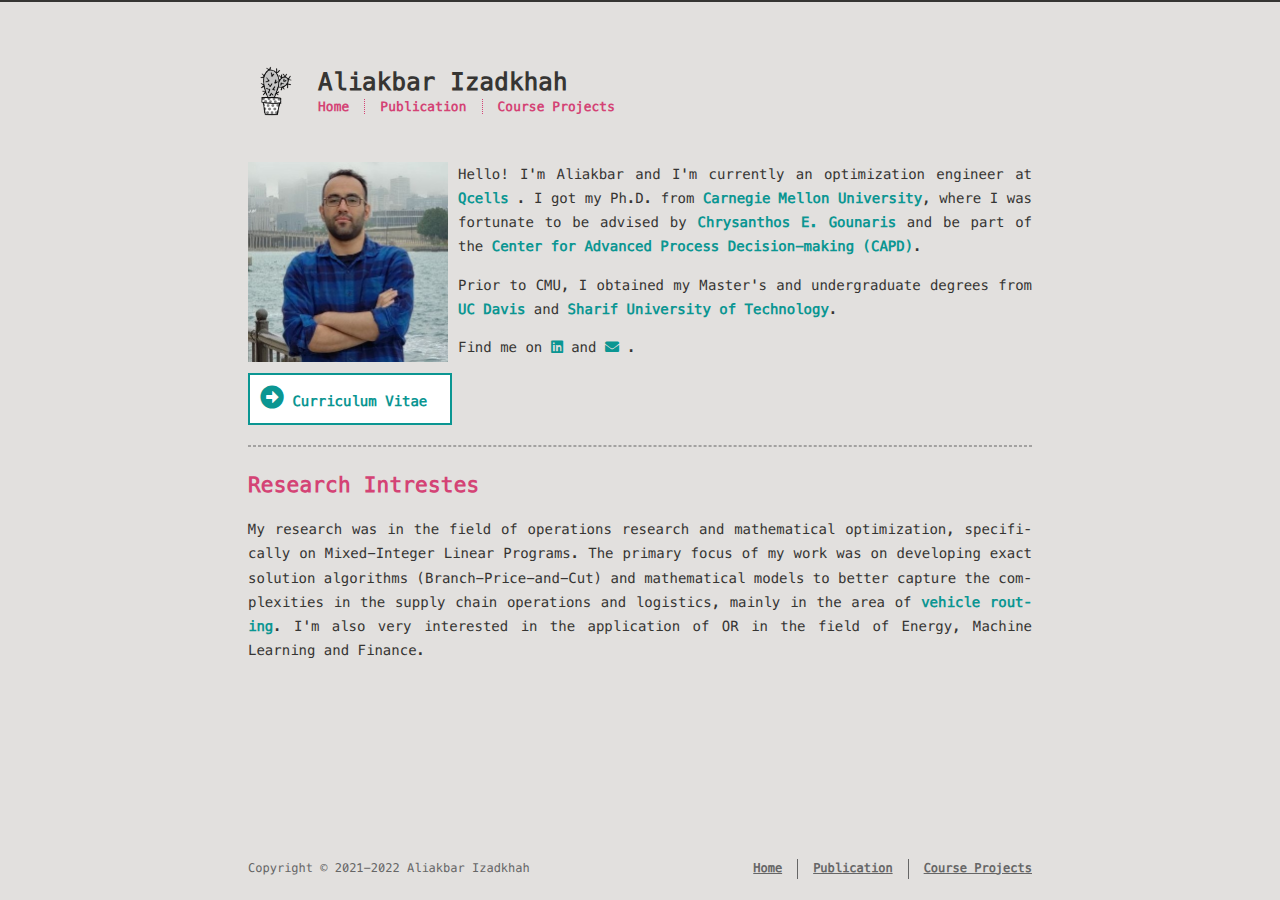
<file: index.html>
<!DOCTYPE html>
<html lang=en>
<head>
    <!-- so meta -->
    <meta charset="utf-8">
    <meta http-equiv="X-UA-Compatible" content="IE=edge">
    <meta name="HandheldFriendly" content="True">
    <meta name="viewport" content="width=device-width, initial-scale=1, maximum-scale=5" />
    <meta property="og:type" content="website">
<meta property="og:title" content="Aliakbar Izadkhah">
<meta property="og:url" content="http://example.com/index.html">
<meta property="og:site_name" content="Aliakbar Izadkhah">
<meta property="og:locale" content="en_US">
<meta property="article:author" content="Aliakbar Izadkhah">
<meta name="twitter:card" content="summary">
    
    
      
        
          <link rel="shortcut icon" href="/images/favicon.ico">
        
      
      
        
          <link rel="icon" type="image/png" href="/images/favicon-192x192.png" sizes="192x192">
        
      
      
        
          <link rel="apple-touch-icon" sizes="180x180" href="/images/apple-touch-icon.png">
        
      
    
    <!-- title -->
    <title>Aliakbar Izadkhah</title>
    <!-- styles -->
    
<link rel="stylesheet" href="/css/style.css">

    <!-- persian styles -->
    
    <!-- rss -->
    
    
	<!-- mathjax -->
	
<meta name="generator" content="Hexo 6.0.0"></head>

<body class="max-width mx-auto px3 ltr">
    
    <div class="content index py4">
        
          <header id="header">
  <a href="/">
  
    
      <div id="logo" style="background-image: url(/images/logo.png);"></div>
    
  
    <div id="title">
      <h1>Aliakbar Izadkhah</h1>
    </div>
  </a>
  <div id="nav">
    <ul>
      <li class="icon">
        <a href="#" aria-label="Menu"><i class="fas fa-bars fa-2x"></i></a>
      </li>
      <!--
     --><li><a href="/">Home</a></li><!--
   --><!--
     --><li><a href="/publication/">Publication</a></li><!--
   --><!--
     --><li><a href="/cproj/">Course Projects</a></li><!--
   -->
    </ul>
  </div>
</header>

        
        <section id="about">
  <p>
    <img src="/images/chubby.jpg" width="200" height="200" style="float: left; margin-right: 10px;">
    Hello! I'm Aliakbar and I'm currently an optimization engineer at <a target="_blank" rel="noopener" href="https://us.qcells.com/">Qcells</a> . I got my Ph.D. from
    <a target="_blank" rel="noopener" href="http://www.cmu.edu"> Carnegie Mellon University</a>, where I was 
    fortunate to be advised by <a target="_blank" rel="noopener" href="https://www.cheme.engineering.cmu.edu/directory/bios/gounaris-chrysanthos.html">Chrysanthos E. Gounaris</a>
    and be part of the <a target="_blank" rel="noopener" href="http://capd.cheme.cmu.edu/">Center for Advanced Process Decision-making (CAPD)</a>.
    </p>
    <p>
      Prior to CMU, I obtained my Master's and undergraduate degrees from
      <a target="_blank" rel="noopener" href="https://www.ucdavis.edu/"> UC Davis</a>
      and <a target="_blank" rel="noopener" href="https://en.sharif.edu/"> Sharif University of Technology</a>.
  </p>
  
  
    <p>
      Find me on
      
      
      
        
          <a class="icon" target="_blank" rel="noopener" href="https://www.linkedin.com/in/aliakbar-izadkhah" aria-label="linkedin">
            <i class="fab fa-linkedin"></i><!--
      ---></a><!--
    ---><!--
    ---> and 
        
      
        
          <a class="icon" target="_blank" rel="noopener" href="mailto:izad@cmu.edu" aria-label="mail">
            <i class="fas fa-envelope"></i><!--
      ---></a>
        <!--
    --->.
        
      
      <!--<a target="_blank" rel="noopener" href="https://scholar.google.com/"><i class="fa fa-graduation-cap" aria-hidden="true"></i>
        Google
        Scholar</a> -->
    </p>
  
  <div style="background: White; 
            padding: 10px; 
            border: 2px solid  #0b9692 ; 
            margin: 10px;
            margin-right: 580px;
            margin-left: 0px;">
    <a href="/izad_short_CV.pdf" class="waves-effect waves-light btn-large"><i class="fas fa-arrow-alt-circle-right" style="font-size:24px;color: #0b9692 "></i> Curriculum Vitae</a>
  </div>
  
<hr class="hr-small">
</section>

<section id="writing">
  <span class="h1">Research Intrestes</span>
  
  <div class="card-body">
    <p> 
      My research was in the field of operations research and mathematical optimization, specifically on Mixed-Integer Linear Programs. 
      The primary focus of my work was on developing exact solution algorithms (Branch-Price-and-Cut) and mathematical models to better capture the complexities in the supply chain 
      operations and logistics, mainly in the area of  <a target="_blank" rel="noopener" href="https://en.wikipedia.org/wiki/Vehicle_routing_problem">vehicle routing</a>.
      I'm also very interested in the application of OR in the field of Energy, Machine Learning and Finance. 
    </p>
  </div>
  
</section>

        
        <footer id="footer">
  <div class="footer-left">
    Copyright &copy;
    
    
    2021-2022
    Aliakbar Izadkhah
  </div>
  <div class="footer-right">
    <nav>
      <ul>
        <!--
       --><li><a href="/">Home</a></li><!--
     --><!--
       --><li><a href="/publication/">Publication</a></li><!--
     --><!--
       --><li><a href="/cproj/">Course Projects</a></li><!--
     -->
      </ul>
    </nav>
  </div>
</footer>

    </div>
    <!-- styles -->



  <link rel="preload" as="style" href="https://cdnjs.cloudflare.com/ajax/libs/font-awesome/5.15.2/css/all.min.css" crossorigin="anonymous" onload="this.onload=null;this.rel='stylesheet'"/>


    <!-- jquery -->
 
  <script src="https://cdnjs.cloudflare.com/ajax/libs/jquery/3.6.0/jquery.min.js" crossorigin="anonymous"></script> 




<!-- clipboard -->


<script src="/js/main.js"></script>

<!-- search -->

<!-- Google Analytics -->

<!-- Baidu Analytics -->

<!-- Cloudflare Analytics -->

<!-- Umami Analytics -->

<!-- Disqus Comments -->

<!-- utterances Comments -->

</body>
</html>
</file>
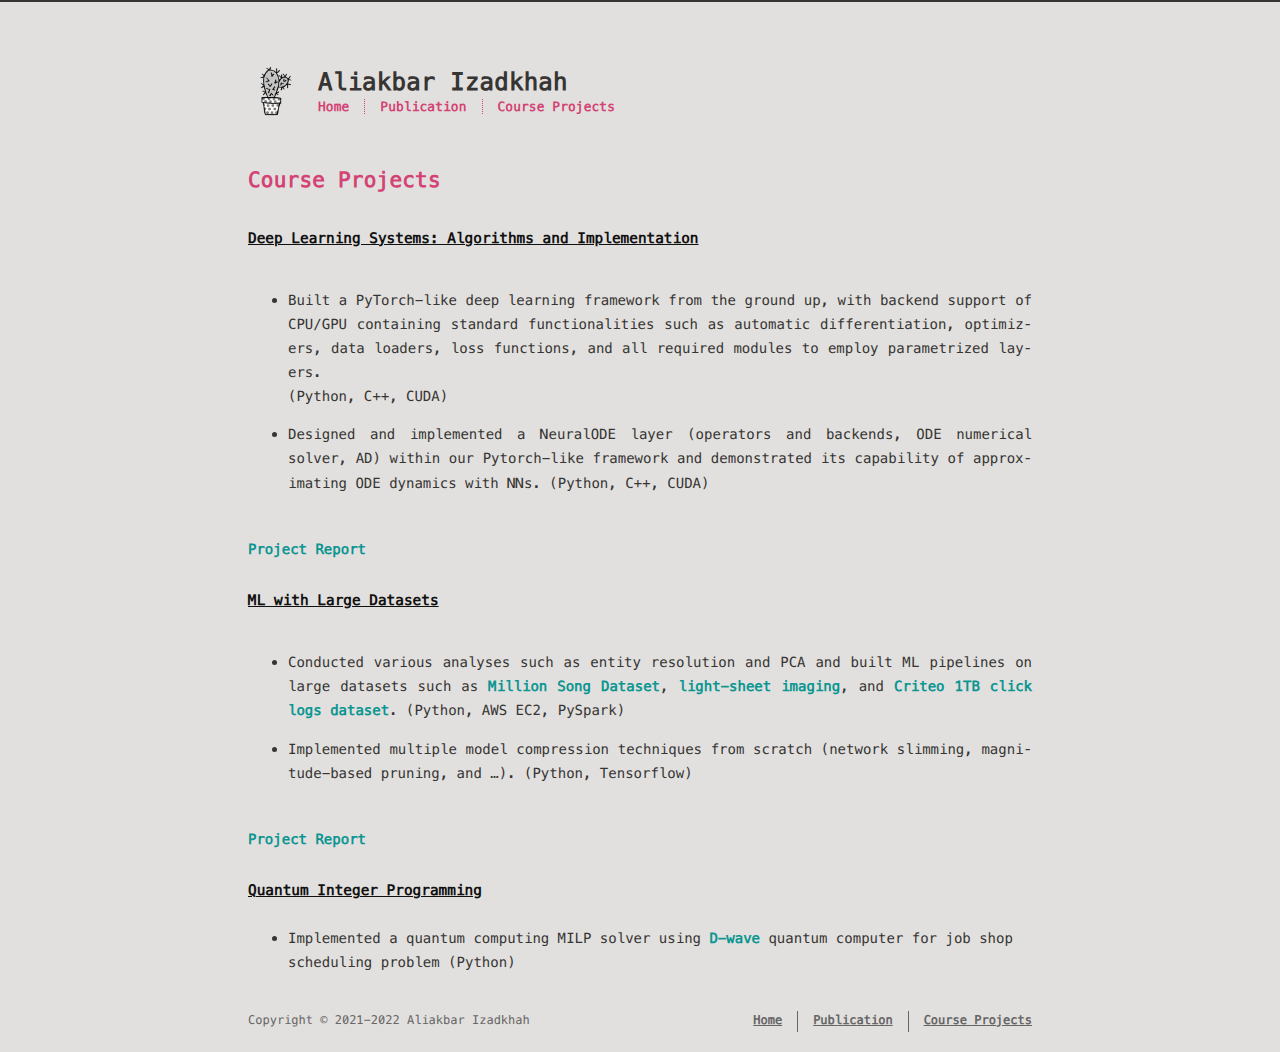
<file: cproj/index.html>
<!DOCTYPE html>
<html lang=en>
<head>
    <!-- so meta -->
    <meta charset="utf-8">
    <meta http-equiv="X-UA-Compatible" content="IE=edge">
    <meta name="HandheldFriendly" content="True">
    <meta name="viewport" content="width=device-width, initial-scale=1, maximum-scale=5" />
    <meta name="description" content="Course ProjectsDeep Learning Systems: Algorithms and Implementation Built a PyTorch-like deep learning framework from the ground up, with backend support of CPU&#x2F;GPU containing standard functionalities">
<meta property="og:type" content="website">
<meta property="og:title" content="cproj">
<meta property="og:url" content="http://example.com/cproj/index.html">
<meta property="og:site_name" content="Aliakbar Izadkhah">
<meta property="og:description" content="Course ProjectsDeep Learning Systems: Algorithms and Implementation Built a PyTorch-like deep learning framework from the ground up, with backend support of CPU&#x2F;GPU containing standard functionalities">
<meta property="og:locale" content="en_US">
<meta property="article:published_time" content="2022-01-07T00:14:41.000Z">
<meta property="article:modified_time" content="2022-01-09T06:59:30.195Z">
<meta property="article:author" content="Aliakbar Izadkhah">
<meta name="twitter:card" content="summary">
    
    
      
        
          <link rel="shortcut icon" href="/images/favicon.ico">
        
      
      
        
          <link rel="icon" type="image/png" href="/images/favicon-192x192.png" sizes="192x192">
        
      
      
        
          <link rel="apple-touch-icon" sizes="180x180" href="/images/apple-touch-icon.png">
        
      
    
    <!-- title -->
    <title>cproj</title>
    <!-- styles -->
    
<link rel="stylesheet" href="/css/style.css">

    <!-- persian styles -->
    
    <!-- rss -->
    
    
	<!-- mathjax -->
	
<meta name="generator" content="Hexo 6.0.0"></head>

<body class="max-width mx-auto px3 ltr">
    
    <div class="content index py4">
        
          <header id="header">
  <a href="/">
  
    
      <div id="logo" style="background-image: url(/images/logo.png);"></div>
    
  
    <div id="title">
      <h1>Aliakbar Izadkhah</h1>
    </div>
  </a>
  <div id="nav">
    <ul>
      <li class="icon">
        <a href="#" aria-label="Menu"><i class="fas fa-bars fa-2x"></i></a>
      </li>
      <!--
     --><li><a href="/">Home</a></li><!--
   --><!--
     --><li><a href="/publication/">Publication</a></li><!--
   --><!--
     --><li><a href="/cproj/">Course Projects</a></li><!--
   -->
    </ul>
  </div>
</header>

        
        <article class="post" itemscope itemtype="http://schema.org/BlogPosting">
  

  <div class="content" itemprop="articleBody">
      
          <h1 id="Course-Projects"><a href="#Course-Projects" class="headerlink" title="Course Projects"></a>Course Projects</h1><h3 id="Deep-Learning-Systems-Algorithms-and-Implementation"><a href="#Deep-Learning-Systems-Algorithms-and-Implementation" class="headerlink" title="Deep Learning Systems: Algorithms and Implementation"></a><a target="_blank" rel="noopener" href="https://dlsyscourse.org/">Deep Learning Systems: Algorithms and Implementation</a></h3><ul>
<li><p>Built a PyTorch-like deep learning framework from the ground up, with backend support of CPU/GPU containing standard functionalities such as automatic differentiation, optimizers, data loaders, loss functions, and all required modules to employ parametrized layers.<br>(Python,  C++,  CUDA)</p>
</li>
<li><p>Designed and implemented a NeuralODE layer (operators and backends, ODE numerical solver, AD) within our Pytorch-like framework and demonstrated its capability of approximating ODE dynamics with NNs. (Python,  C++,  CUDA)</p>
</li>
</ul>
<p><a target="_blank" rel="noopener" href="https://drive.google.com/file/d/16PJG9tf16n8nuTb2RXJWs72u8syKMMzL/view">Project Report</a> </p>
<h3 id="ML-with-Large-Datasets"><a href="#ML-with-Large-Datasets" class="headerlink" title="ML with Large Datasets"></a><a target="_blank" rel="noopener" href="https://10605.github.io/">ML with Large Datasets</a></h3><ul>
<li><p>Conducted various analyses such as entity resolution and PCA and built ML pipelines on large datasets such as <a target="_blank" rel="noopener" href="http://millionsongdataset.com/">Million Song Dataset</a>, <a target="_blank" rel="noopener" href="https://ahrenslab.org/data.html#top">light-sheet imaging</a>, and <a target="_blank" rel="noopener" href="https://ailab.criteo.com/download-criteo-1tb-click-logs-dataset/">Criteo 1TB click logs dataset</a>. (Python, AWS EC2, PySpark)</p>
</li>
<li><p>Implemented multiple model compression techniques from scratch (network slimming, magnitude-based pruning, and …). (Python, Tensorflow)</p>
</li>
</ul>
<p><a href="10605_ProjectReport.pdf">Project Report</a> </p>
<h3 id="Quantum-Integer-Programming"><a href="#Quantum-Integer-Programming" class="headerlink" title="Quantum Integer Programming"></a><a target="_blank" rel="noopener" href="https://bernalde.github.io/QuIP/">Quantum Integer Programming</a></h3><ul>
<li>Implemented a quantum computing MILP solver using <a target="_blank" rel="noopener" href="https://www.dwavesys.com/">D-wave</a> quantum computer for job shop scheduling problem (Python) </li>
</ul>

        
  </div>
</article>

        
        <footer id="footer">
  <div class="footer-left">
    Copyright &copy;
    
    
    2021-2022
    Aliakbar Izadkhah
  </div>
  <div class="footer-right">
    <nav>
      <ul>
        <!--
       --><li><a href="/">Home</a></li><!--
     --><!--
       --><li><a href="/publication/">Publication</a></li><!--
     --><!--
       --><li><a href="/cproj/">Course Projects</a></li><!--
     -->
      </ul>
    </nav>
  </div>
</footer>

    </div>
    <!-- styles -->



  <link rel="preload" as="style" href="https://cdnjs.cloudflare.com/ajax/libs/font-awesome/5.15.2/css/all.min.css" crossorigin="anonymous" onload="this.onload=null;this.rel='stylesheet'"/>


    <!-- jquery -->
 
  <script src="https://cdnjs.cloudflare.com/ajax/libs/jquery/3.6.0/jquery.min.js" crossorigin="anonymous"></script> 




<!-- clipboard -->


<script src="/js/main.js"></script>

<!-- search -->

<!-- Google Analytics -->

<!-- Baidu Analytics -->

<!-- Cloudflare Analytics -->

<!-- Umami Analytics -->

<!-- Disqus Comments -->

<!-- utterances Comments -->

</body>
</html>
</file>
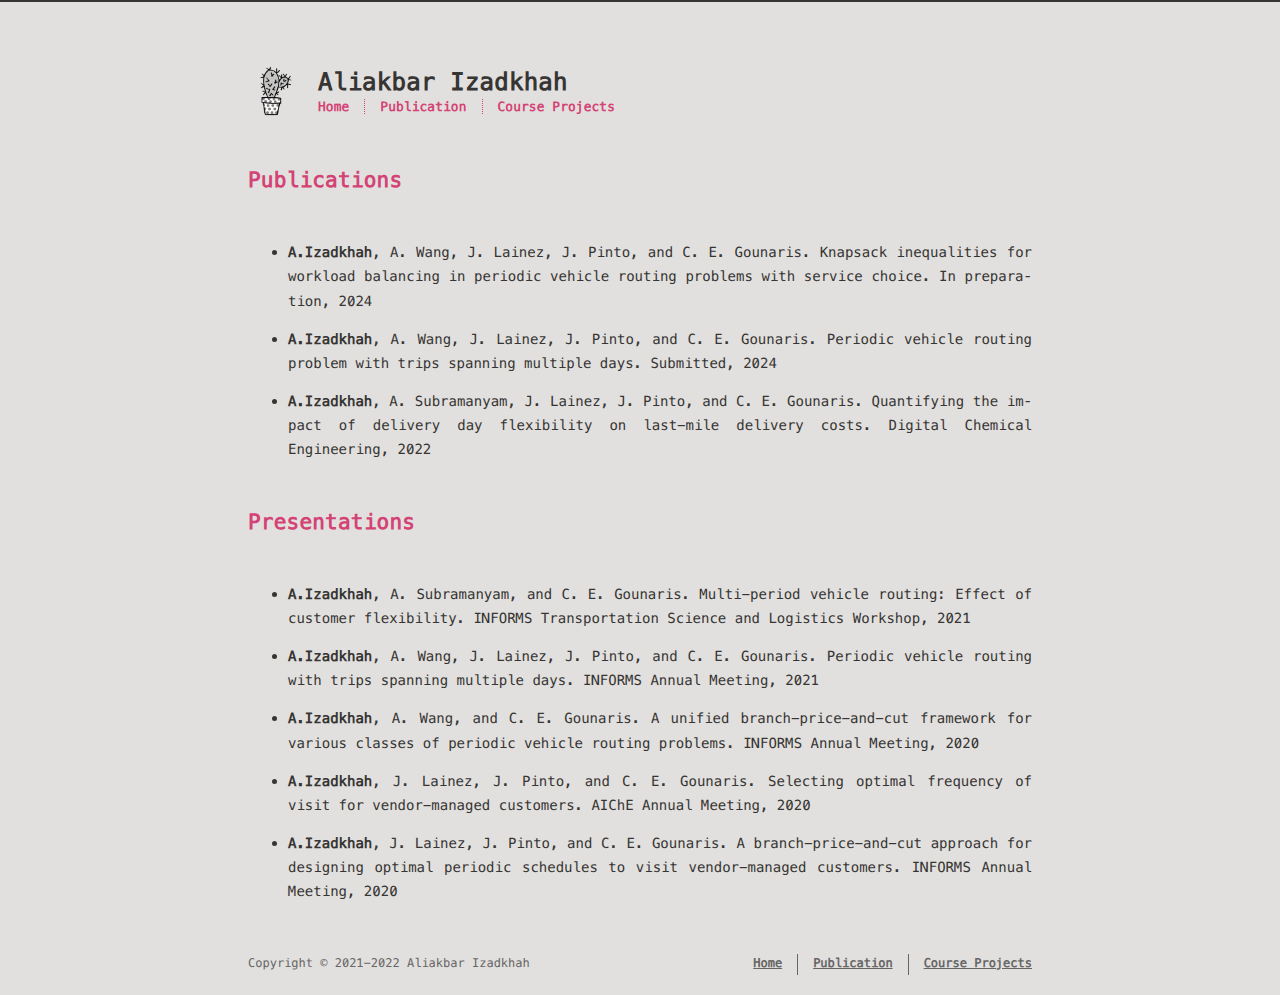
<file: publication/index.html>
<!DOCTYPE html>
<html lang=en>
<head>
    <!-- so meta -->
    <meta charset="utf-8">
    <meta http-equiv="X-UA-Compatible" content="IE=edge">
    <meta name="HandheldFriendly" content="True">
    <meta name="viewport" content="width=device-width, initial-scale=1, maximum-scale=5" />
    <meta name="description" content="Publications A.Izadkhah, A. Wang, J. Lainez, J. Pinto, and C. E. Gounaris.  Periodic vehicle routing problemwith trips spanning multiple days. Working paper, 2022  A.Izadkhah, A. Subramanyam, J. Laine">
<meta property="og:type" content="website">
<meta property="og:title" content="publication">
<meta property="og:url" content="http://example.com/publication/index.html">
<meta property="og:site_name" content="Aliakbar Izadkhah">
<meta property="og:description" content="Publications A.Izadkhah, A. Wang, J. Lainez, J. Pinto, and C. E. Gounaris.  Periodic vehicle routing problemwith trips spanning multiple days. Working paper, 2022  A.Izadkhah, A. Subramanyam, J. Laine">
<meta property="og:locale" content="en_US">
<meta property="article:published_time" content="2022-01-02T04:04:16.000Z">
<meta property="article:modified_time" content="2022-01-09T06:57:57.966Z">
<meta property="article:author" content="Aliakbar Izadkhah">
<meta name="twitter:card" content="summary">
    
    
      
        
          <link rel="shortcut icon" href="/images/favicon.ico">
        
      
      
        
          <link rel="icon" type="image/png" href="/images/favicon-192x192.png" sizes="192x192">
        
      
      
        
          <link rel="apple-touch-icon" sizes="180x180" href="/images/apple-touch-icon.png">
        
      
    
    <!-- title -->
    <title>publication</title>
    <!-- styles -->
    
<link rel="stylesheet" href="/css/style.css">

    <!-- persian styles -->
    
    <!-- rss -->
    
    
	<!-- mathjax -->
	
<meta name="generator" content="Hexo 6.0.0"></head>

<body class="max-width mx-auto px3 ltr">
    
    <div class="content index py4">
        
          <header id="header">
  <a href="/">
  
    
      <div id="logo" style="background-image: url(/images/logo.png);"></div>
    
  
    <div id="title">
      <h1>Aliakbar Izadkhah</h1>
    </div>
  </a>
  <div id="nav">
    <ul>
      <li class="icon">
        <a href="#" aria-label="Menu"><i class="fas fa-bars fa-2x"></i></a>
      </li>
      <!--
     --><li><a href="/">Home</a></li><!--
   --><!--
     --><li><a href="/publication/">Publication</a></li><!--
   --><!--
     --><li><a href="/cproj/">Course Projects</a></li><!--
   -->
    </ul>
  </div>
</header>

        
        <article class="post" itemscope itemtype="http://schema.org/BlogPosting">
  

  <div class="content" itemprop="articleBody">
      
          <h1 id="Publications"><a href="#Publications" class="headerlink" title="Publications"></a>Publications</h1><ul>
<li><p><strong>A.Izadkhah</strong>, A. Wang, J. Lainez, J. Pinto, and C. E. Gounaris.  Knapsack inequalities for workload balancing in periodic vehicle routing problems with service choice. In preparation, 2024</p>
</li>
<li><p><strong>A.Izadkhah</strong>, A. Wang, J. Lainez, J. Pinto, and C. E. Gounaris.  Periodic vehicle routing problem with trips spanning multiple days. Submitted, 2024</p>
</li>
<li><p><strong>A.Izadkhah</strong>, A. Subramanyam, J. Lainez, J. Pinto, and C. E. Gounaris. Quantifying the impact of delivery day flexibility on last-mile delivery costs. Digital Chemical Engineering, 2022</p>
</li>
</ul>
<h1 id="Presentations"><a href="#Presentations" class="headerlink" title="Presentations"></a>Presentations</h1><ul>
<li><p><strong>A.Izadkhah</strong>, A. Subramanyam, and C. E. Gounaris. Multi-period vehicle routing: Effect of customer flexibility. INFORMS Transportation Science and Logistics Workshop, 2021</p>
</li>
<li><p><strong>A.Izadkhah</strong>, A. Wang, J. Lainez, J. Pinto, and C. E. Gounaris.  Periodic vehicle routing with trips spanning multiple days. INFORMS Annual Meeting, 2021</p>
</li>
<li><p><strong>A.Izadkhah</strong>, A. Wang, and C. E. Gounaris.  A unified branch-price-and-cut framework for various classes of periodic vehicle routing problems. INFORMS Annual Meeting, 2020</p>
</li>
<li><p><strong>A.Izadkhah</strong>, J. Lainez, J. Pinto, and C. E. Gounaris. Selecting optimal frequency of visit for vendor-managed customers. AIChE Annual Meeting, 2020</p>
</li>
<li><p><strong>A.Izadkhah</strong>, J. Lainez, J. Pinto, and C. E. Gounaris. A branch-price-and-cut approach for designing optimal periodic schedules to visit vendor-managed customers. INFORMS Annual Meeting, 2020</p>
</li>
</ul>

        
  </div>
</article>

        
        <footer id="footer">
  <div class="footer-left">
    Copyright &copy;
    
    
    2021-2022
    Aliakbar Izadkhah
  </div>
  <div class="footer-right">
    <nav>
      <ul>
        <!--
       --><li><a href="/">Home</a></li><!--
     --><!--
       --><li><a href="/publication/">Publication</a></li><!--
     --><!--
       --><li><a href="/cproj/">Course Projects</a></li><!--
     -->
      </ul>
    </nav>
  </div>
</footer>

    </div>
    <!-- styles -->



  <link rel="preload" as="style" href="https://cdnjs.cloudflare.com/ajax/libs/font-awesome/5.15.2/css/all.min.css" crossorigin="anonymous" onload="this.onload=null;this.rel='stylesheet'"/>


    <!-- jquery -->
 
  <script src="https://cdnjs.cloudflare.com/ajax/libs/jquery/3.6.0/jquery.min.js" crossorigin="anonymous"></script> 




<!-- clipboard -->


<script src="/js/main.js"></script>

<!-- search -->

<!-- Google Analytics -->

<!-- Baidu Analytics -->

<!-- Cloudflare Analytics -->

<!-- Umami Analytics -->

<!-- Disqus Comments -->

<!-- utterances Comments -->

</body>
</html>
</file>
<file: css/style.css>
.inline {
  display: inline;
}
.block {
  display: block;
}
.inline-block {
  display: inline-block;
}
.table {
  display: table;
}
.table-cell {
  display: table-cell;
}
.overflow-hidden {
  overflow: hidden;
}
.overflow-scroll {
  overflow: scroll;
}
.overflow-auto {
  overflow: auto;
}
.clearfix:before,
.clearfix:after {
  display: table;
  content: " ";
}
.clearfix:after {
  clear: both;
}
.left {
  float: left;
}
.right {
  float: right;
}
.fit {
  max-width: 100%;
}
.truncate {
  display: inline-block;
  overflow: hidden;
  text-overflow: ellipsis;
  white-space: nowrap;
}
.max-width-1 {
  max-width: 24rem;
}
.max-width-2 {
  max-width: 32rem;
}
.max-width-3 {
  max-width: 48rem;
}
.max-width-4 {
  max-width: 64rem;
}
.border-box {
  box-sizing: border-box;
}
.m0 {
  margin: 0;
}
.mt0 {
  margin-top: 0;
}
.mr0 {
  margin-right: 0;
}
.mb0 {
  margin-bottom: 0;
}
.ml0 {
  margin-left: 0;
}
.mx0 {
  margin-right: 0;
  margin-left: 0;
}
.my0 {
  margin-top: 0;
  margin-bottom: 0;
}
.m1 {
  margin: 0.5rem;
}
.mt1 {
  margin-top: 0.5rem;
}
.mr1 {
  margin-right: 0.5rem;
}
.mb1 {
  margin-bottom: 0.5rem;
}
.ml1 {
  margin-left: 0.5rem;
}
.mx1 {
  margin-right: 0.5rem;
  margin-left: 0.5rem;
}
.my1 {
  margin-top: 0.5rem;
  margin-bottom: 0.5rem;
}
.m2 {
  margin: 1rem;
}
.mt2 {
  margin-top: 1rem;
}
.mr2 {
  margin-right: 1rem;
}
.mb2 {
  margin-bottom: 1rem;
}
.ml2 {
  margin-left: 1rem;
}
.mx2 {
  margin-right: 1rem;
  margin-left: 1rem;
}
.my2 {
  margin-top: 1rem;
  margin-bottom: 1rem;
}
.m3 {
  margin: 2rem;
}
.mt3 {
  margin-top: 2rem;
}
.mr3 {
  margin-right: 2rem;
}
.mb3 {
  margin-bottom: 2rem;
}
.ml3 {
  margin-left: 2rem;
}
.mx3 {
  margin-right: 2rem;
  margin-left: 2rem;
}
.my3 {
  margin-top: 2rem;
  margin-bottom: 2rem;
}
.m4 {
  margin: 4rem;
}
.mt4 {
  margin-top: 4rem;
}
.mr4 {
  margin-right: 4rem;
}
.mb4 {
  margin-bottom: 4rem;
}
.ml4 {
  margin-left: 4rem;
}
.mx4 {
  margin-right: 4rem;
  margin-left: 4rem;
}
.my4 {
  margin-top: 4rem;
  margin-bottom: 4rem;
}
.mxn1 {
  margin-right: -0.5rem;
  margin-left: -0.5rem;
}
.mxn2 {
  margin-right: -1rem;
  margin-left: -1rem;
}
.mxn3 {
  margin-right: -2rem;
  margin-left: -2rem;
}
.mxn4 {
  margin-right: -4rem;
  margin-left: -4rem;
}
.ml-auto {
  margin-left: auto;
}
.mr-auto {
  margin-right: auto;
}
.mx-auto {
  margin-right: auto;
  margin-left: auto;
}
.p0 {
  padding: 0;
}
.pt0 {
  padding-top: 0;
}
.pr0 {
  padding-right: 0;
}
.pb0 {
  padding-bottom: 0;
}
.pl0 {
  padding-left: 0;
}
.px0 {
  padding-right: 0;
  padding-left: 0;
}
.py0 {
  padding-top: 0;
  padding-bottom: 0;
}
.p1 {
  padding: 0.5rem;
}
.pt1 {
  padding-top: 0.5rem;
}
.pr1 {
  padding-right: 0.5rem;
}
.pb1 {
  padding-bottom: 0.5rem;
}
.pl1 {
  padding-left: 0.5rem;
}
.py1 {
  padding-top: 0.5rem;
  padding-bottom: 0.5rem;
}
.px1 {
  padding-right: 0.5rem;
  padding-left: 0.5rem;
}
.p2 {
  padding: 1rem;
}
.pt2 {
  padding-top: 1rem;
}
.pr2 {
  padding-right: 1rem;
}
.pb2 {
  padding-bottom: 1rem;
}
.pl2 {
  padding-left: 1rem;
}
.py2 {
  padding-top: 1rem;
  padding-bottom: 1rem;
}
.px2 {
  padding-right: 1rem;
  padding-left: 1rem;
}
.p3 {
  padding: 2rem;
}
.pt3 {
  padding-top: 2rem;
}
.pr3 {
  padding-right: 2rem;
}
.pb3 {
  padding-bottom: 2rem;
}
.pl3 {
  padding-left: 2rem;
}
.py3 {
  padding-top: 2rem;
  padding-bottom: 2rem;
}
.px3 {
  padding-right: 2rem;
  padding-left: 2rem;
}
.p4 {
  padding: 4rem;
}
.pt4 {
  padding-top: 4rem;
}
.pr4 {
  padding-right: 4rem;
}
.pb4 {
  padding-bottom: 4rem;
}
.pl4 {
  padding-left: 4rem;
}
.py4 {
  padding-top: 4rem;
  padding-bottom: 4rem;
}
.px4 {
  padding-right: 4rem;
  padding-left: 4rem;
}
body h1,
body .h1 {
  display: block;
  color: #d44375;
  letter-spacing: 0.01em;
  font-weight: 700;
  font-style: normal;
  font-size: 1.5em;
  -moz-osx-font-smoothing: grayscale;
  -webkit-font-smoothing: antialiased;
}
body h2,
body .h2 {
  position: relative;
  display: block;
  margin-top: 2rem;
  margin-bottom: 0.5rem;
  color: #111;
  text-transform: none;
  letter-spacing: normal;
  font-weight: bold;
  font-size: 1rem;
}
body h3 {
  color: #111;
  text-decoration: underline;
  font-weight: bold;
  font-size: 0.9rem;
}
body h4,
body h5,
body h6 {
  display: inline;
  text-decoration: none;
  color: #666;
  font-weight: bold;
  font-size: 0.9rem;
}
body h3,
body h4,
body h5,
body h6 {
  margin-top: 0.9rem;
  margin-bottom: 0.5rem;
}
body hr {
  border: 0.5px dashed #666;
  opacity: 0.5;
  margin: 0;
  margin-top: 20px;
  margin-bottom: 20px;
}
body strong {
  font-weight: bold;
}
body em,
body cite {
  font-style: italic;
}
body sup,
body sub {
  position: relative;
  vertical-align: baseline;
  font-size: 0.75em;
  line-height: 0;
}
body sup {
  top: -0.5em;
}
body sub {
  bottom: -0.2em;
}
body small {
  font-size: 0.85em;
}
body acronym,
body abbr {
  border-bottom: 1px dotted;
}
body ul,
body ol,
body dl {
  line-height: 1.725;
}
body ul ul,
body ol ul,
body ul ol,
body ol ol {
  margin-top: 0;
  margin-bottom: 0;
}
body ol {
  list-style: decimal;
}
body dt {
  font-weight: bold;
}
body table {
  width: 100%;
  border-collapse: collapse;
  text-align: left;
  font-size: 12px;
  overflow: auto;
  display: block;
}
body th {
  padding: 8px;
  border-bottom: 1px dashed #666;
  color: #111;
  font-weight: bold;
  font-size: 13px;
}
body td {
  padding: 0 8px;
  border-bottom: none;
}
@font-face {
  font-style: normal;
  font-family: "Meslo LG";
  src: local("Meslo LG S"), url("../lib/meslo-LG/MesloLGS-Regular.ttf") format("truetype");
}
*,
*:before,
*:after {
  box-sizing: border-box;
}
html {
  margin: 0;
  padding: 0;
  height: 100%;
  border-top: 2px solid #363533;
  -webkit-text-size-adjust: 100%;
  -ms-text-size-adjust: 100%;
}
body {
  margin: 0;
  height: 100%;
  background-color: #e2e0de;
  color: #363533;
  font-display: swap;
  font-weight: 400;
  font-size: 14px;
  font-family: "Menlo", "Meslo LG", monospace;
  line-height: 1.725;
  text-rendering: geometricPrecision;
  flex: 1;
  -moz-osx-font-smoothing: grayscale;
  -webkit-font-smoothing: antialiased;
}
.content {
  position: relative;
  display: flex;
  flex-direction: column;
  min-height: 100%;
  overflow-wrap: break-word;
}
.content p {
  hyphens: auto;
  -moz-hyphens: auto;
  -ms-hyphens: auto;
  -webkit-hyphens: auto;
}
.content code {
  hyphens: manual;
  -moz-hyphens: manual;
  -ms-hyphens: manual;
  -webkit-hyphens: manual;
}
.content a {
  color: #0b9692;
  text-decoration: none;
  font-weight: bold;
}
.content a:hover {
  background-image: linear-gradient(transparent, transparent 4px, #363533 4px, #363533);
  background-position: bottom;
  background-size: 100% 6px;
  background-repeat: repeat-x;
  background-image: linear-gradient(transparent, transparent 4px, #2bbc8a 4px, #2bbc8a);
}
.content a.icon {
  background: none;
}
.content a.icon:hover {
  color: #2bbc8a;
}
.content h1 a,
.content .h1 a,
.content h2 a,
.content h3 a,
.content h4 a,
.content h5 a,
.content h6 a {
  background: none;
  color: inherit;
  text-decoration: none;
}
.content h1 a:hover,
.content .h1 a:hover,
.content h2 a:hover,
.content h3 a:hover,
.content h4 a:hover,
.content h5 a:hover,
.content h6 a:hover {
  background-image: linear-gradient(transparent, transparent 6px, #2bbc8a 6px, #2bbc8a);
  background-position: bottom;
  background-size: 100% 6px;
  background-repeat: repeat-x;
}
.content h6 a {
  background: none;
  color: inherit;
  text-decoration: none;
}
.content h6 a:hover {
  background-image: linear-gradient(transparent, transparent 6px, #2bbc8a 6px, #2bbc8a);
  background-position: bottom;
  background-size: 100% 6px;
  background-repeat: repeat-x;
}
@media (min-width: 540px) {
  .image-wrap {
    flex-direction: row;
    margin-bottom: 2rem;
  }
  .image-wrap .image-block {
    flex: 1 0 35%;
    margin-right: 2rem;
  }
  .image-wrap p {
    flex: 1 0 65%;
  }
}
.max-width {
  max-width: 53rem;
}
@media (max-width: 480px) {
  .px3 {
    padding-right: 1rem;
    padding-left: 1rem;
  }
  .my4 {
    margin-top: 2rem;
    margin-bottom: 2rem;
  }
}
@media (min-width: 480px) {
  p {
    text-align: justify;
  }
}
#header {
  margin: 0 auto 2rem;
  width: 100%;
}
#header h1,
#header .h1 {
  margin-top: 0;
  margin-bottom: 0;
  color: #363533;
  letter-spacing: 0.01em;
  font-weight: 700;
  font-style: normal;
  font-size: 1.5rem;
  line-height: 2rem;
  -moz-osx-font-smoothing: grayscale;
  -webkit-font-smoothing: antialiased;
}
#header a {
  background: none;
  color: inherit;
  text-decoration: none;
}
#header #logo {
  display: inline-block;
  float: left;
  margin-right: 20px;
  width: 50px;
  height: 50px;
  border-radius: 5px;
  background-size: 50px 50px;
  background-repeat: no-repeat;
  filter: grayscale(100%);
  -webkit-filter: grayscale(100%);
}
#header #nav {
  color: #d44375;
  letter-spacing: 0.01em;
  font-weight: 200;
  font-style: normal;
  font-size: 0.8rem;
}
#header #nav ul {
  margin: 0;
  padding: 0;
  list-style-type: none;
  line-height: 15px;
}
#header #nav ul a {
  margin-right: 15px;
  color: #d44375;
}
#header #nav ul a:hover {
  background-image: linear-gradient(transparent, transparent 5px, #d44375 5px, #d44375);
  background-position: bottom;
  background-size: 100% 6px;
  background-repeat: repeat-x;
}
#header #nav ul li {
  display: inline-block;
  margin-right: 15px;
  border-right: 1px dotted;
  border-color: #d44375;
  vertical-align: middle;
}
#header #nav ul .icon {
  display: none;
}
#header #nav ul li:last-child {
  margin-right: 0;
  border-right: 0;
}
#header #nav ul li:last-child a {
  margin-right: 0;
}
#header:hover #logo {
  filter: none;
  -webkit-filter: none;
}
@media screen and (max-width: 480px) {
  #header #title {
    display: table;
    margin-right: 5rem;
    min-height: 50px;
  }
  #header #title h1 {
    display: table-cell;
    vertical-align: middle;
  }
  #header #nav ul a:hover {
    background: none;
  }
  #header #nav ul li {
    display: none;
    border-right: 0;
  }
  #header #nav ul li.icon {
    position: absolute;
    top: 77px;
    right: 1rem;
    display: inline-block;
  }
  #header #nav ul.responsive li {
    display: block;
  }
  #header #nav li:not(:first-child) {
    padding-top: 1rem;
    padding-left: 70px;
    font-size: 1rem;
  }
}
#header-post {
  position: fixed;
  top: 2rem;
  right: 0;
  display: inline-block;
  float: right;
  z-index: 100;
}
#header-post a {
  background: none;
  color: inherit;
  text-decoration: none;
}
#header-post a.icon {
  background: none;
}
#header-post a.icon:hover {
  color: #2bbc8a;
}
#header-post ol {
  list-style-type: none;
}
#header-post ul {
  display: inline-block;
  margin: 0;
  padding: 0;
  list-style-type: none;
}
#header-post ul li {
  display: inline-block;
  margin-right: 15px;
  vertical-align: middle;
}
#header-post ul li:last-child {
  margin-right: 0;
}
#header-post #menu-icon {
  float: right;
  margin-right: 2rem;
  margin-left: 15px;
}
#header-post #menu-icon:hover {
  color: #d44375;
}
#header-post #menu-icon-tablet {
  float: right;
  margin-right: 2rem;
  margin-left: 15px;
}
#header-post #menu-icon-tablet:hover {
  color: #d44375;
}
#header-post #top-icon-tablet {
  position: fixed;
  right: 2rem;
  bottom: 2rem;
  margin-right: 2rem;
  margin-left: 15px;
}
#header-post #top-icon-tablet:hover {
  color: #d44375;
}
#header-post .active {
  color: #d44375;
}
#header-post #menu {
  display: none;
  margin-right: 2rem;
}
#header-post #nav {
  color: #d44375;
  letter-spacing: 0.01em;
  font-weight: 200;
  font-style: normal;
  font-size: 0.8rem;
}
#header-post #nav ul {
  line-height: 15px;
}
#header-post #nav ul a {
  margin-right: 15px;
  color: #d44375;
}
#header-post #nav ul a:hover {
  background-image: linear-gradient(transparent, transparent 5px, #d44375 5px, #d44375);
  background-position: bottom;
  background-size: 100% 6px;
  background-repeat: repeat-x;
}
#header-post #nav ul li {
  border-right: 1px dotted #d44375;
}
#header-post #nav ul li:last-child {
  margin-right: 0;
  border-right: 0;
}
#header-post #nav ul li:last-child a {
  margin-right: 0;
}
#header-post #actions {
  float: right;
  margin-top: 2rem;
  margin-right: 2rem;
  width: 100%;
  text-align: right;
}
#header-post #actions ul {
  display: block;
}
#header-post #actions .info {
  display: block;
  font-style: italic;
}
#header-post #share {
  clear: both;
  padding-top: 1rem;
  padding-right: 2rem;
  text-align: right;
}
#header-post #share li {
  display: block;
  margin: 0;
}
#header-post #toc {
  float: right;
  clear: both;
  overflow: auto;
  margin-top: 1rem;
  padding-right: 2rem;
  max-width: 20em;
  max-height: calc(95vh - 7rem);
  text-align: right;
}
#header-post #toc a:hover {
  color: #2bbc8a;
}
#header-post #toc .toc-level-1 > .toc-link {
  display: none;
}
#header-post #toc .toc-level-2 {
  color: #363533;
  font-size: 0.8rem;
}
#header-post #toc .toc-level-2:before {
  color: #d44375;
  content: "#";
}
#header-post #toc .toc-level-3 {
  color: #666;
  font-size: 0.7rem;
}
#header-post #toc .toc-level-4 {
  color: #525252;
  font-size: 0.4rem;
}
#header-post #toc .toc-level-5 {
  display: none;
}
#header-post #toc .toc-level-6 {
  display: none;
}
#header-post #toc .toc-number {
  display: none;
}
@media screen and (max-width: 500px) {
  #header-post {
    display: none;
  }
}
@media screen and (max-width: 900px) {
  #header-post #menu-icon {
    display: none;
  }
  #header-post #actions {
    display: none;
  }
}
@media screen and (max-width: 1199px) {
  #header-post #toc {
    display: none;
  }
}
@media screen and (min-width: 900px) {
  #header-post #menu-icon-tablet {
    display: none !important;
  }
  #header-post #top-icon-tablet {
    display: none !important;
  }
}
@media screen and (min-width: 1199px) {
  #header-post #actions {
    width: auto;
  }
  #header-post #actions ul {
    display: inline-block;
    float: right;
  }
  #header-post #actions .info {
    display: inline;
    float: left;
    margin-right: 2rem;
    font-style: italic;
  }
}
@media print {
  #header-post {
    display: none;
  }
  #footer-post-container {
    display: none;
  }
}
#footer-post {
  position: fixed;
  right: 0;
  bottom: 0;
  left: 0;
  z-index: 5000000;
  width: 100%;
  border-top: 1px solid #666;
  background: #dedcd9;
  transition: opacity 0.2s;
}
#footer-post a {
  background: none;
  color: inherit;
  text-decoration: none;
}
#footer-post a.icon {
  background: none;
}
#footer-post a.icon:hover {
  color: #2bbc8a;
}
#footer-post #nav-footer {
  padding-right: 1rem;
  padding-left: 1rem;
  background: #cdcac6;
  text-align: center;
}
#footer-post #nav-footer a {
  color: #d44375;
  font-size: 1em;
}
#footer-post #nav-footer a:hover {
  background-image: linear-gradient(transparent, transparent 5px, #d44375 5px, #d44375);
  background-position: bottom;
  background-size: 100% 6px;
  background-repeat: repeat-x;
}
#footer-post #nav-footer ul {
  display: table;
  margin: 0;
  padding: 0;
  width: 100%;
  list-style-type: none;
}
#footer-post #nav-footer ul li {
  display: inline-table;
  padding: 10px;
  width: 20%;
  vertical-align: middle;
}
#footer-post #actions-footer {
  overflow: auto;
  margin-top: 1rem;
  margin-bottom: 1rem;
  padding-right: 1rem;
  padding-left: 1rem;
  width: 100%;
  text-align: center;
  white-space: nowrap;
}
#footer-post #actions-footer a {
  display: inline-block;
  padding-left: 1rem;
  color: #d44375;
}
#footer-post #share-footer {
  padding-right: 1rem;
  padding-left: 1rem;
  background: #cdcac6;
  text-align: center;
}
#footer-post #share-footer ul {
  display: table;
  margin: 0;
  padding: 0;
  width: 100%;
  list-style-type: none;
}
#footer-post #share-footer ul li {
  display: inline-table;
  padding: 10px;
  width: 20%;
  vertical-align: middle;
}
#footer-post #toc-footer {
  clear: both;
  padding-top: 1rem;
  padding-bottom: 1rem;
  background: #cdcac6;
  text-align: left;
}
#footer-post #toc-footer ol {
  margin: 0;
  padding-left: 20px;
  list-style-type: none;
}
#footer-post #toc-footer ol li {
  line-height: 30px;
}
#footer-post #toc-footer a:hover {
  color: #2bbc8a;
}
#footer-post #toc-footer .toc-level-1 > .toc-link {
  display: none;
}
#footer-post #toc-footer .toc-level-2 {
  color: #363533;
  font-size: 0.8rem;
}
#footer-post #toc-footer .toc-level-2:before {
  color: #d44375;
  content: "#";
}
#footer-post #toc-footer .toc-level-3 {
  color: #666;
  font-size: 0.7rem;
  line-height: 15px;
}
#footer-post #toc-footer .toc-level-4 {
  display: none;
}
#footer-post #toc-footer .toc-level-5 {
  display: none;
}
#footer-post #toc-footer .toc-level-6 {
  display: none;
}
#footer-post #toc-footer .toc-number {
  display: none;
}
@media screen and (min-width: 500px) {
  #footer-post-container {
    display: none;
  }
}
.post-list {
  padding: 0;
}
.post-list .post-item {
  margin-bottom: 1rem;
  margin-left: 0;
  list-style-type: none;
}
.post-list .post-item .meta {
  display: block;
  margin-right: 16px;
  min-width: 100px;
  color: #666;
  font-size: 14px;
}
@media (min-width: 480px) {
  .post-list .post-item {
    display: flex;
    margin-bottom: 5px;
  }
  .post-list .post-item .meta {
    text-align: left;
  }
}
.project-list {
  padding: 0;
  list-style: none;
}
.project-list .project-item {
  margin-bottom: 5px;
}
.project-list .project-item p {
  display: inline;
}
article header .posttitle {
  margin-top: 0;
  margin-bottom: 0;
  text-transform: none;
  font-size: 1.5em;
  line-height: 1.25;
}
article header .meta {
  margin-top: 0;
  margin-bottom: 1rem;
}
article header .meta * {
  color: #666;
  font-size: 0.85rem;
}
article header .author {
  text-transform: uppercase;
  letter-spacing: 0.01em;
  font-weight: 700;
}
article header .postdate {
  display: inline;
}
article .content h2:before {
  position: absolute;
  top: -4px;
  left: -1rem;
  color: #d44375;
  content: "#";
  font-weight: bold;
  font-size: 1.2rem;
}
article .content img,
article .content video {
  display: block;
  margin: auto;
  max-width: 100%;
  height: auto;
}
article .content .video-container {
  position: relative;
  overflow: hidden;
  padding-top: 56.25%;
  height: 0;
}
article .content .video-container iframe,
article .content .video-container object,
article .content .video-container embed {
  position: absolute;
  top: 0;
  left: 0;
  margin-top: 0;
  width: 100%;
  height: 100%;
}
article .content blockquote {
  margin: 1rem 10px;
  padding: 0.5em 10px;
  background: inherit;
  color: #ab2251;
  quotes: "\201C" "\201D" "\2018" "\2019";
  font-weight: bold;
}
article .content blockquote p {
  margin: 0;
}
article .content blockquote:before {
  margin-right: 0.25em;
  color: #ab2251;
  content: "\201C";
  vertical-align: -0.4em;
  font-size: 2em;
  line-height: 0.1em;
}
article .content blockquote footer {
  margin: line-height 0;
  color: #666;
  font-size: 12px;
}
article .content blockquote footer a {
  background-image: linear-gradient(transparent, transparent 5px, #666 5px, #666);
  color: #666;
}
article .content blockquote footer a:hover {
  background-image: linear-gradient(transparent, transparent 4px, #858585 4px, #858585);
  color: #858585;
}
article .content blockquote footer cite:before {
  padding: 0 0.5em;
  content: "—";
}
article .content .pullquote {
  margin: 0;
  width: 45%;
  text-align: left;
}
article .content .pullquote.left {
  margin-right: 1em;
  margin-left: 0.5em;
}
article .content .pullquote.right {
  margin-right: 0.5em;
  margin-left: 1em;
}
article .content .caption {
  position: relative;
  display: block;
  margin-top: 0.5em;
  color: #666;
  text-align: center;
  font-size: 0.9em;
}
.posttitle {
  text-transform: none;
  font-size: 1.5em;
  line-height: 1.25;
}
.article-tag .tag-link {
  background-image: linear-gradient(transparent, transparent 10px, #2bbc8a 10px, #2bbc8a);
  background-position: bottom;
  background-size: 100% 6px;
  background-repeat: repeat-x;
}
.article-tag .tag-link:before {
  content: "#";
}
.article-category .category-link {
  background-image: linear-gradient(transparent, transparent 10px, #2bbc8a 10px, #2bbc8a);
  background-position: bottom;
  background-size: 100% 6px;
  background-repeat: repeat-x;
}
@media (min-width: 480px) {
  .article-tag,
  .article-category {
    display: inline;
  }
  .article-tag:before,
  .article-category:before {
    content: "|";
  }
}
#archive .post-year {
  list-style-type: none;
}
#archive .post-list {
  padding: 0;
}
#archive .post-list .post-item {
  margin-bottom: 1rem;
  margin-left: 0;
  list-style-type: none;
}
#archive .post-list .post-item .meta {
  display: block;
  margin-right: 16px;
  min-width: 100px;
  color: #666;
  font-size: 14px;
}
@media (min-width: 480px) {
  #archive .post-list .post-item {
    display: flex;
    margin-bottom: 5px;
    margin-left: 1rem;
  }
  #archive .post-list .post-item .meta {
    text-align: left;
  }
}
.blog-post-comments {
  margin-top: 4rem;
}
#footer {
  position: absolute;
  bottom: 0;
  margin-bottom: 10px;
  width: 100%;
  color: #666;
  vertical-align: top;
  text-align: center;
  font-size: 12px;
}
#footer ul {
  margin: 0;
  padding: 0;
  list-style: none;
}
#footer li {
  display: inline-block;
  margin-right: 15px;
  border-right: 1px solid;
  border-color: #666;
  vertical-align: middle;
}
#footer li a {
  margin-right: 15px;
}
#footer li:last-child {
  margin-right: 0;
  border-right: 0;
}
#footer li:last-child a {
  margin-right: 0;
}
#footer a {
  color: #666;
  text-decoration: underline;
  background-image: none;
}
#footer a:hover {
  color: #858585;
}
#footer .footer-left {
  height: 20px;
  vertical-align: middle;
  line-height: 20px;
}
@media (min-width: 39rem) {
  #footer {
    display: flex;
    flex-flow: row wrap;
    justify-content: space-between;
    align-items: center;
    align-content: center;
    margin-bottom: 20px;
  }
  #footer .footer-left {
    align-self: flex-start;
    margin-right: 20px;
  }
  #footer .footer-right {
    align-self: flex-end;
  }
}
.pagination {
  display: inline-block;
  margin-top: 2rem;
  width: 100%;
  text-align: center;
}
.pagination .page-number {
  color: #363533;
  font-size: 0.8rem;
}
.pagination a {
  padding: 4px 6px;
  border-radius: 5px;
  background-image: none;
  color: #363533;
  text-decoration: none;
}
.pagination a:hover {
  background-image: none;
}
.pagination a:hover:not(.active) {
  color: #111;
}
.search-input {
  padding: 4px 7px;
  width: 100%;
  outline: none;
  border: solid 1px #666;
  border-radius: 5px;
  background-color: #e2e0de;
  color: #363533;
  font-size: 1.2rem;
  -webkit-border-radius: 5px;
  -moz-border-radius: 5px;
}
.search-input:focus {
  border: solid 1px #d44375;
}
#search-result ul.search-result-list {
  padding: 0;
  list-style-type: none;
}
#search-result li {
  margin: 2em auto;
}
#search-result a.search-result-title {
  background-image: none;
  color: #363533;
  text-transform: capitalize;
  font-weight: bold;
  line-height: 1.2;
}
#search-result p.search-result {
  overflow: hidden;
  margin: 0.4em auto;
  max-height: 13em;
  text-align: justify;
  font-size: 0.8em;
}
#search-result em.search-keyword {
  border-bottom: 1px dashed #2bbc8a;
  color: #2bbc8a;
  font-weight: bold;
}
.search-no-result {
  display: none;
  padding-bottom: 0.5em;
  color: #363533;
}
#tag-cloud .tag-cloud-title {
  color: #666;
}
#tag-cloud .tag-cloud-tags {
  clear: both;
  text-align: center;
}
#tag-cloud .tag-cloud-tags a {
  display: inline-block;
  margin: 10px;
}
.tooltipped {
  position: relative;
}
.tooltipped::after {
  position: absolute;
  z-index: 1000000;
  display: none;
  padding: 0.2em 0.5em;
  -webkit-font-smoothing: subpixel-antialiased;
  color: #e2e0de;
  font-display: swap;
  font-weight: 400;
  font-size: 11.200000000000001px;
  font-family: "Menlo", "Meslo LG", monospace;
  line-height: 1.725;
  text-rendering: geometricPrecision;
  text-align: center;
  word-wrap: break-word;
  white-space: pre;
  content: attr(aria-label);
  background: #363533;
  border-radius: 3px;
  opacity: 0;
}
.tooltipped::before {
  position: absolute;
  z-index: 1000001;
  display: none;
  width: 0;
  height: 0;
  color: #363533;
  pointer-events: none;
  content: '';
  border: 6px solid transparent;
  opacity: 0;
}
.tooltipped:hover::before,
.tooltipped:active::before,
.tooltipped:focus::before,
.tooltipped:hover::after,
.tooltipped:active::after,
.tooltipped:focus::after {
  display: inline-block;
  text-decoration: none;
  animation-name: tooltip-appear;
  animation-duration: 0.1s;
  animation-fill-mode: forwards;
  animation-timing-function: ease-in;
}
.tooltipped-s::after,
.tooltipped-sw::after {
  top: 100%;
  right: 50%;
  margin-top: 6px;
}
.tooltipped-s::before,
.tooltipped-sw::before {
  top: auto;
  right: 50%;
  bottom: -7px;
  margin-right: -6px;
  border-bottom-color: #363533;
}
.tooltipped-sw::after {
  margin-right: -16px;
}
.tooltipped-s::after {
  transform: translateX(50%);
}
@-moz-keyframes tooltip-appear {
  from {
    opacity: 0;
  }
  to {
    opacity: 1;
  }
}
@-webkit-keyframes tooltip-appear {
  from {
    opacity: 0;
  }
  to {
    opacity: 1;
  }
}
@-o-keyframes tooltip-appear {
  from {
    opacity: 0;
  }
  to {
    opacity: 1;
  }
}
@keyframes tooltip-appear {
  from {
    opacity: 0;
  }
  to {
    opacity: 1;
  }
}
#categories .category-list-title {
  color: #666;
}
#categories .category-list .category-list-item .category-list-count {
  color: #666;
}
#categories .category-list .category-list-item .category-list-count:before {
  content: " (";
}
#categories .category-list .category-list-item .category-list-count:after {
  content: ")";
}
.highlight {
  color: #333;
  background: #f8f8f8;
}
.highlight .code .comment,
.highlight .code .quote {
  color: #998;
  font-style: italic;
}
.highlight .code .keyword,
.highlight .code .selector-tag,
.highlight .code .subst {
  color: #333;
  font-weight: bold;
}
.highlight .code .number,
.highlight .code .literal,
.highlight .code .variable,
.highlight .code .template-variable,
.highlight .code .tag .attr {
  color: #008080;
}
.highlight .code .string,
.highlight .code .doctag {
  color: #d14;
}
.highlight .code .title,
.highlight .code .section,
.highlight .code .selector-id {
  color: #900;
  font-weight: bold;
}
.highlight .code .subst {
  font-weight: normal;
}
.highlight .code .type,
.highlight .code .class .title {
  color: #458;
  font-weight: bold;
}
.highlight .code .tag,
.highlight .code .name,
.highlight .code .attribute {
  color: #000080;
  font-weight: normal;
}
.highlight .code .regexp,
.highlight .code .link {
  color: #009926;
}
.highlight .code .symbol,
.highlight .code .bullet {
  color: #990073;
}
.highlight .code .built_in,
.highlight .code .builtin-name {
  color: #0086b3;
}
.highlight .code .meta {
  color: #999;
  font-weight: bold;
}
.highlight .code .deletion {
  background: #fdd;
}
.highlight .code .addition {
  background: #dfd;
}
.highlight .code .emphasis {
  font-style: italic;
}
.highlight .code .strong {
  font-weight: bold;
}
pre {
  overflow-x: auto;
  padding: 10px 15px;
  padding-bottom: 0;
  border: 1px dotted #666;
  border-radius: 4px;
  font-size: 13px;
  font-family: "Menlo", "Meslo LG", monospace;
  line-height: 22px;
  -webkit-border-radius: 4px;
}
pre code {
  display: block;
  padding: 0;
  border: none;
}
code {
  padding: 0 5px;
  border: 1px dotted #666;
  border-radius: 2px;
  -webkit-border-radius: 2px;
}
.highlight {
  overflow-x: auto;
  margin: 1rem 0;
  padding: 10px 15px;
  border-radius: 4px;
  background: #dedcd9;
  font-family: "Menlo", "Meslo LG", monospace;
  -webkit-border-radius: 4px;
}
.highlight figcaption {
  margin: -5px 0 5px;
  color: #757575;
  font-size: 0.9em;
  transform: scale(1);
}
.highlight figcaption a {
  float: right;
  color: #757575;
  font-style: italic;
  font-size: 0.8em;
  background-image: linear-gradient(transparent, transparent 10px, #2bbc8a 10px, #2bbc8a);
  background-position: bottom;
  background-size: 100% 6px;
  background-repeat: repeat-x;
}
.highlight figcaption a:hover {
  color: #919191;
}
.highlight figcaption:before,
.highlight figcaption content: "" {
  display: table;
}
.highlight figcaption:after {
  clear: both;
}
.highlight:hover .btn-copy {
  opacity: 1;
}
.highlight .btn-copy {
  font-size: 1.2rem;
  position: absolute;
  right: 20px;
  opacity: 0;
  transition: opacity 0.2s ease-in;
}
.highlight .btn-copy:hover {
  color: #d44375;
}
.highlight pre {
  margin: 0;
  padding: 0;
  border: none;
  background: none;
}
.highlight table {
  width: auto;
}
.highlight td.gutter {
  text-align: right;
  opacity: 0.2;
}
.highlight .line {
  height: 22px;
}
</file>
